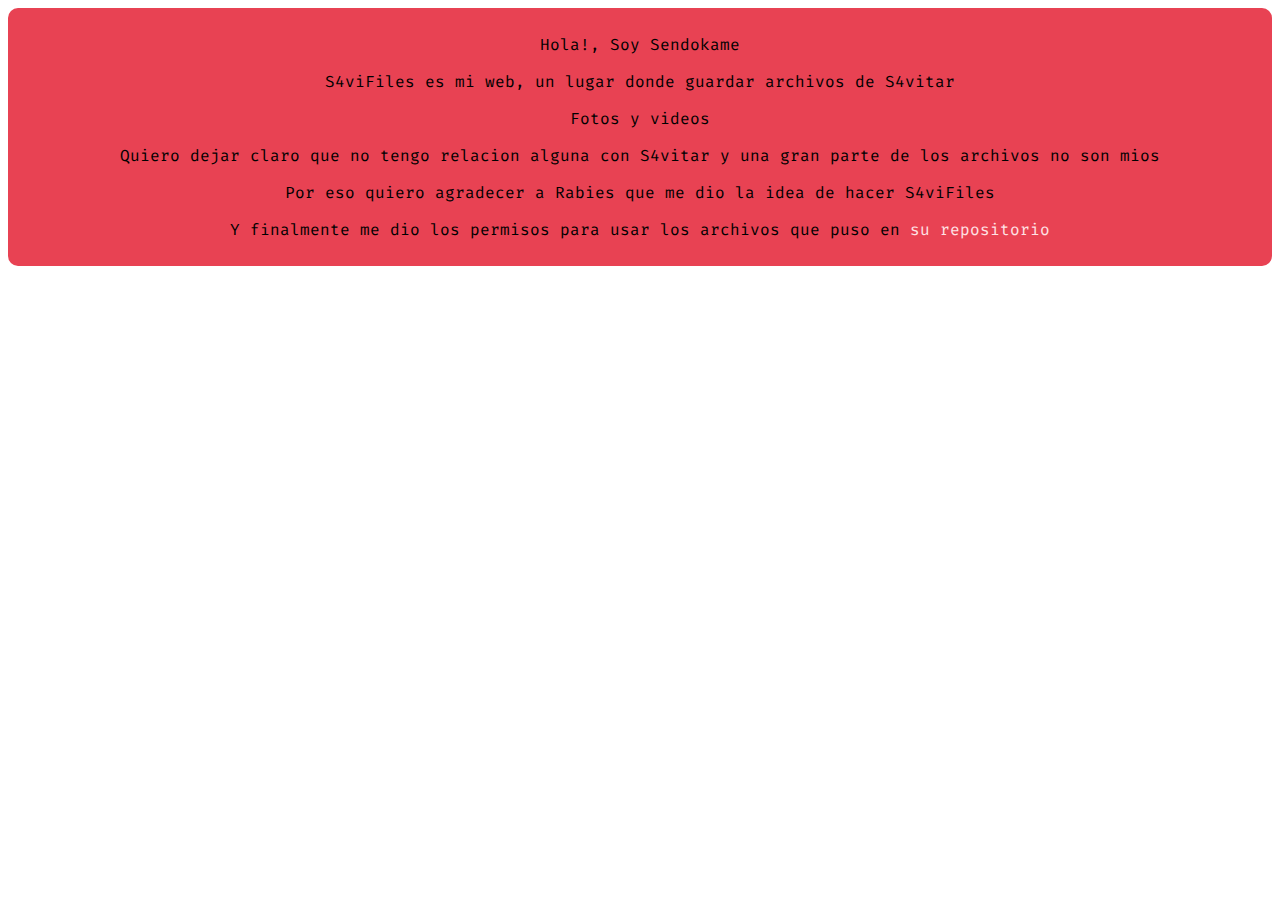
<file: templates/readme.html>
<!DOCTYPE html>
<html lang="en">
<head>
    <!--Meta-->
    <meta charset="UTF-8">
    <meta http-equiv="X-UA-Compatible" content="IE=edge">
    <meta name="viewport" content="width=device-width, initial-scale=1.0">

    <!--Page-->
    <title>S4viFiles - README.md</title>

    <!--Import-->
    <link rel="stylesheet" href="../static/special.css">
</head>
<body>
    <div class="specialDiv">
        <p>Hola!, Soy Sendokame</p>
        <p>S4viFiles es mi web, un lugar donde guardar archivos de S4vitar</p>
        <p>Fotos y videos</p>
        <p>Quiero dejar claro que no tengo relacion alguna con S4vitar y una gran parte de los archivos no son mios</p>
        <p>Por eso quiero agradecer a Rabies que me dio la idea de hacer S4viFiles</p>
        <p>Y finalmente me dio los permisos para usar los archivos que puso en <a href="https://github.com/kaniehuest/s4virandom">su repositorio</a></p>
    </div>
</body>
</html>
</file>
<file: static/special.css>
@import url('https://fonts.googleapis.com/css2?family=Fira+Code:wght@600&display=swap');

.specialDiv {
    text-align: center;
    background-color: #e84253;
    font-family: 'Fira Code';
    border-radius: 10px;
    padding: 10px;
}

a {
    text-decoration: none;
    color: #ffe2e5;
}
</file>
